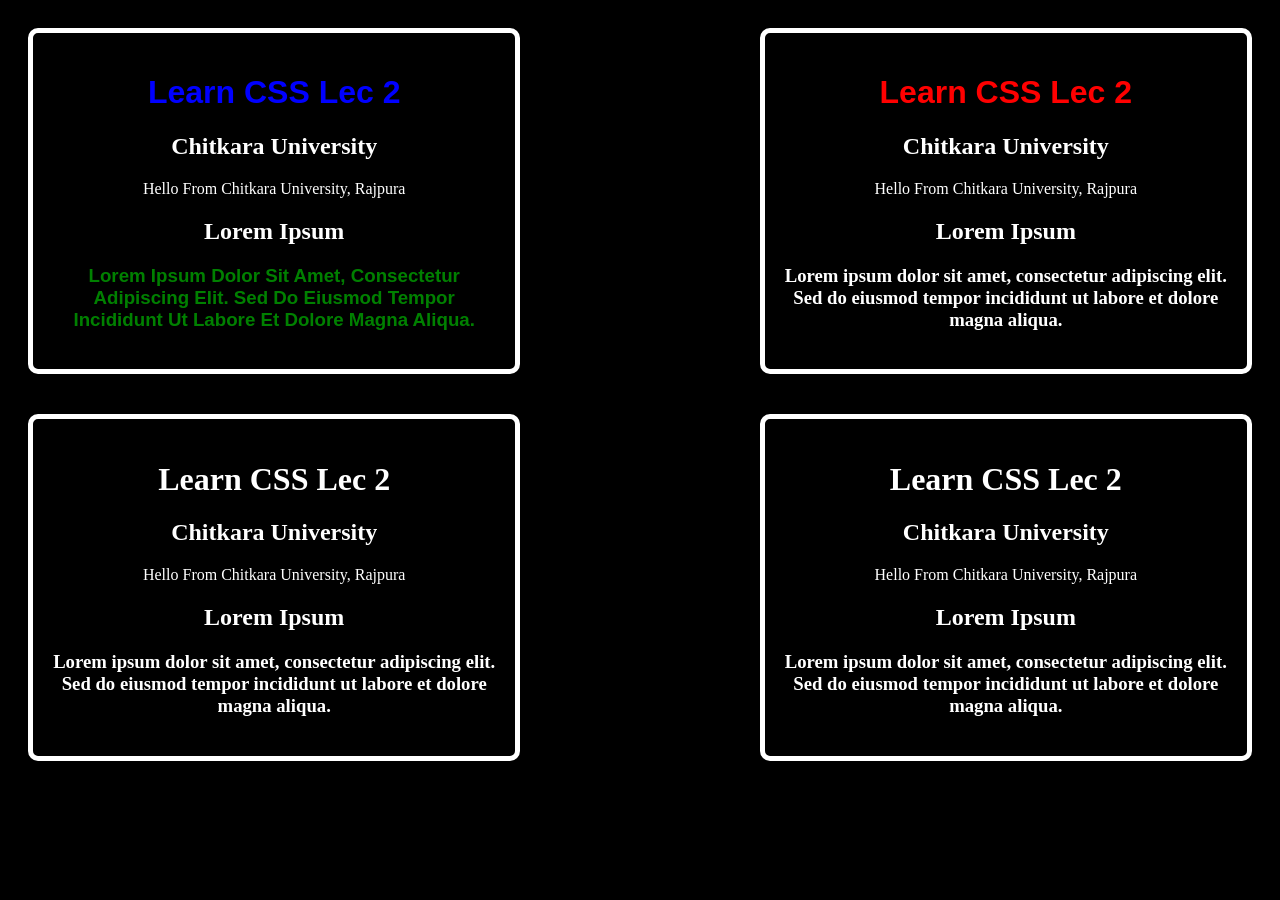
<file: lec_02/index.html>
<!DOCTYPE html>
<html lang="en">
<head>
    <meta charset="UTF-8">
    <meta name="viewport" content="width=device-width, initial-scale=1.0">
    <meta name="description" content="CSS Lec 2">
    <meta name="keywords" content="CSS, Lec 2, Chitkara University">
    <link rel="preconnect" href="https://fonts.googleapis.com">
    <link rel="preconnect" href="https://fonts.gstatic.com" crossorigin>
    <link href="https://fonts.googleapis.com/css2?family=Geist+Mono:ital,wght@0,100..900;1,100..900&family=Poppins:ital,wght@0,100;0,200;0,300;0,400;0,500;0,600;0,700;0,800;0,900;1,100;1,200;1,300;1,400;1,500;1,600;1,700;1,800;1,900&family=Roboto+Condensed:ital,wght@O,1₀₀..9₀₀;1,1₀₀..9₀₀&family=Smooch+Sans:wght@1₀₀..9₀₀&display=swap" rel="stylesheet">
    <link rel="stylesheet" href="style.css">
    <title>Document</title>
</head>
<body>
    <div class="container1">
        <h1 id="first">Learn CSS Lec 2</h1>
        <h2>Chitkara University</h2>
        <p>Hello From Chitkara University, Rajpura</p>
        <h2>Lorem Ipsum</h2>
        <h3>Lorem ipsum dolor sit amet, consectetur adipiscing elit. Sed do eiusmod tempor incididunt ut labore et dolore magna aliqua.</h3>
    </div>

    <div class="container2">
        <h1 id="second">Learn CSS Lec 2</h1>
        <h2>Chitkara University</h2>
        <p>Hello From Chitkara University, Rajpura</p>
        <h2>Lorem Ipsum</h2>
        <h3 id="h3">Lorem ipsum dolor sit amet, consectetur adipiscing elit. Sed do eiusmod tempor incididunt ut labore et dolore magna aliqua.</h3>
    </div>

    <div class="container3">
        <h1>Learn CSS Lec 2</h1>
        <h2>Chitkara University</h2>
        <p>Hello From Chitkara University, Rajpura</p>
        <h2>Lorem Ipsum</h2>
        <h3>Lorem ipsum dolor sit amet, consectetur adipiscing elit. Sed do eiusmod tempor incididunt ut labore et dolore magna aliqua.</h3>
    </div>

    <div class="container4">
        <h1>Learn CSS Lec 2</h1>
        <h2>Chitkara University</h2>
        <p>Hello From Chitkara University, Rajpura</p>
        <h2>Lorem Ipsum</h2>
        <h3>Lorem ipsum dolor sit amet, consectetur adipiscing elit. Sed do eiusmod tempor incididunt ut labore et dolore magna aliqua.</h3>
    </div>
</body>
</html>
</file>
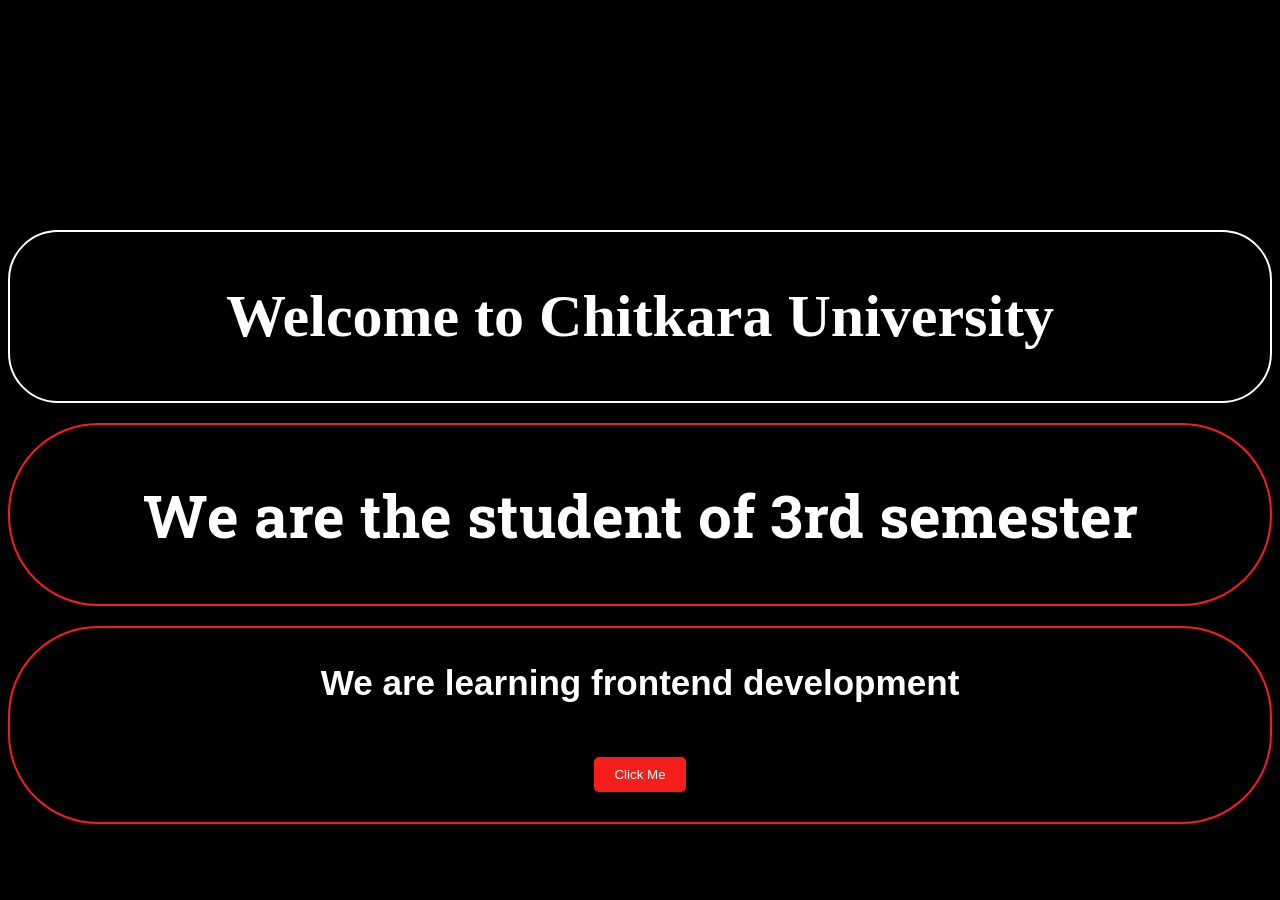
<file: Lec_04/index.html>
<!DOCTYPE html>
<html lang="en">
<head>
    <meta charset="UTF-8">
    <meta name="viewport" content="width=device-width, initial-scale=1.0">
    <meta name="description" content="Learn CSS 04">
    <meta name="keywords" content="Learn CSS 04">
    <meta name="author" content="Rakshit Goyal">
    <link rel="stylesheet" href="style.css">
    <link rel="preconnect" href="https://fonts.googleapis.com">
<link rel="preconnect" href="https://fonts.gstatic.com" crossorigin>
<link href="https://fonts.googleapis.com/css2?family=Montenegrin+Gothic+One&family=Roboto+Slab:wght@100..900&display=swap" rel="stylesheet">
    <title>Learn CSS 04</title>
</head>
<body>
    <div class="header1">
        <h1>Welcome to Chitkara University</h1>
    </div>

    <div class="header2">
        <h2>We are the student of 3rd semester</h2>
    </div>

    <div class="header3">
        <h3>We are learning frontend development</h3>
        <div class="btn">
            <button style="background-color: rgb(246, 29, 29); color: white; padding: 10px 20px; border: none; border-radius: 5px; cursor: pointer;">Click Me</button>
        </div>
    </div>
</body>
</html>
</file>
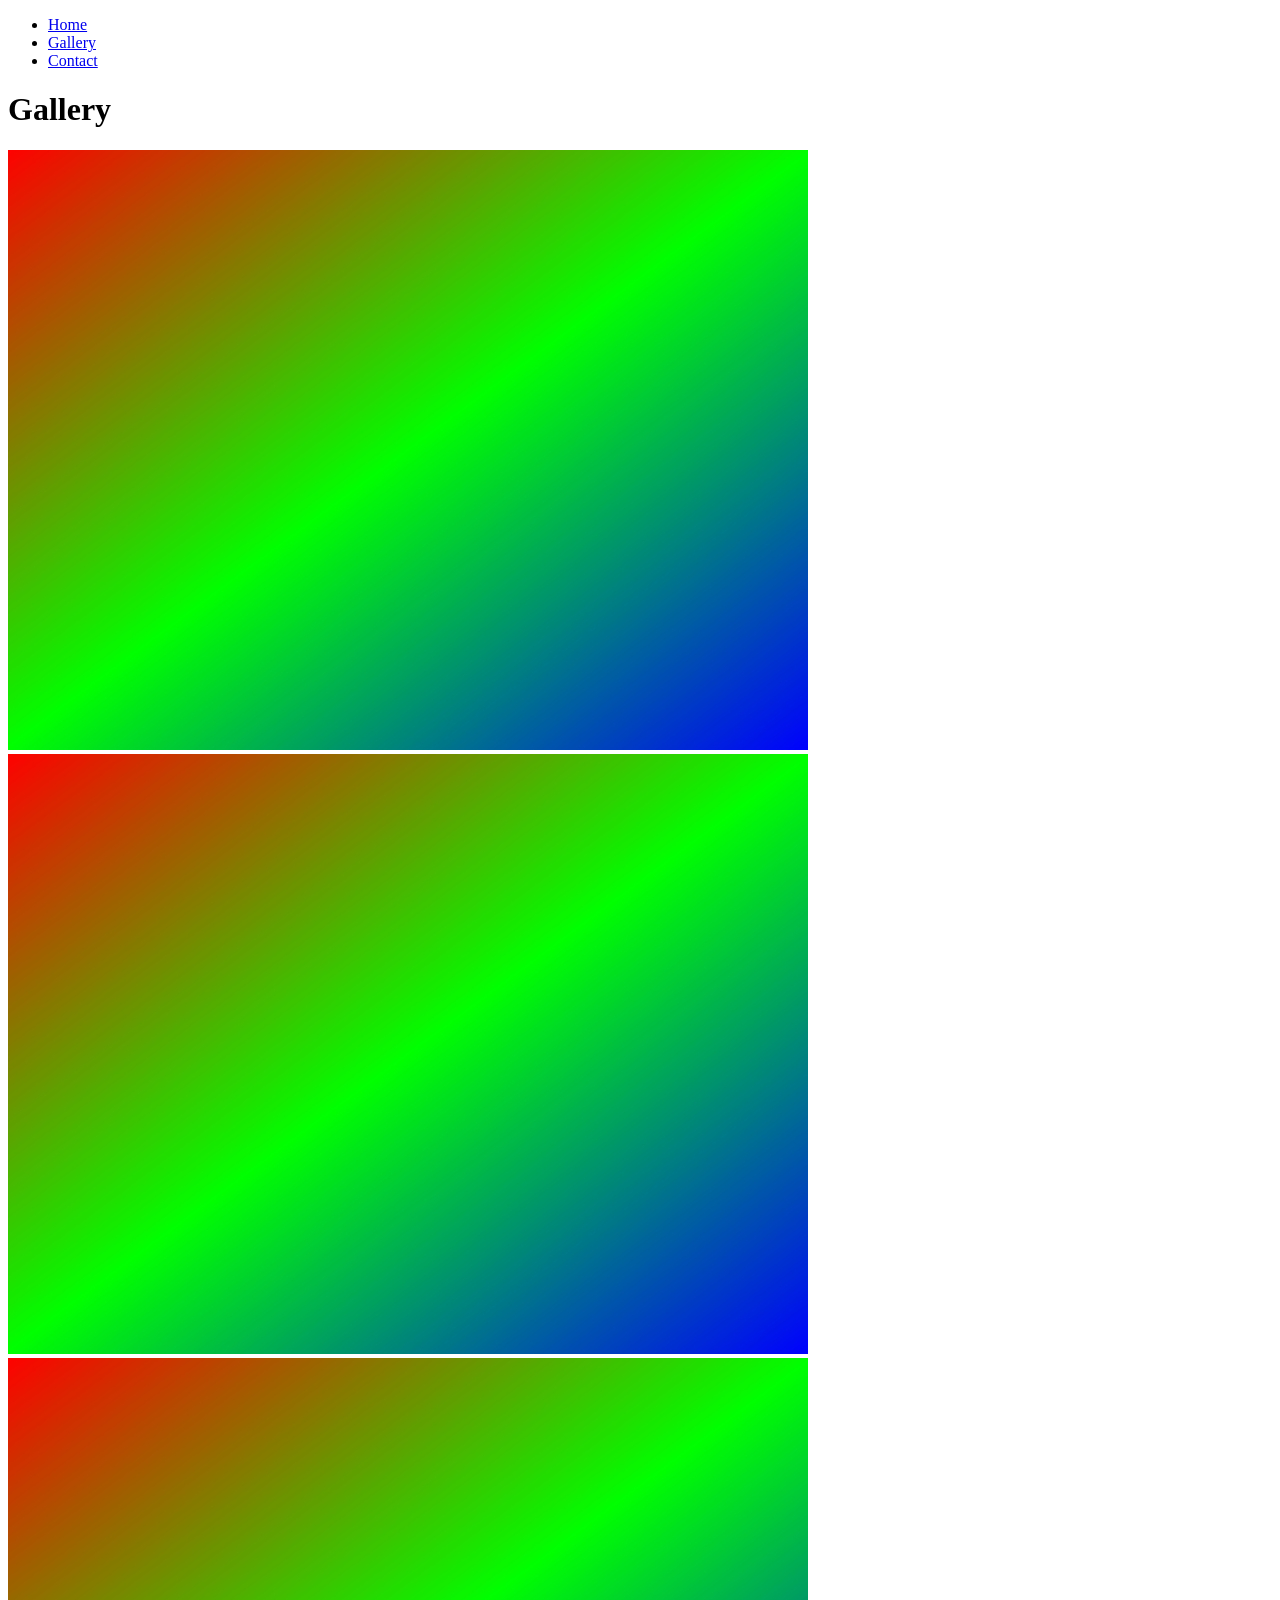
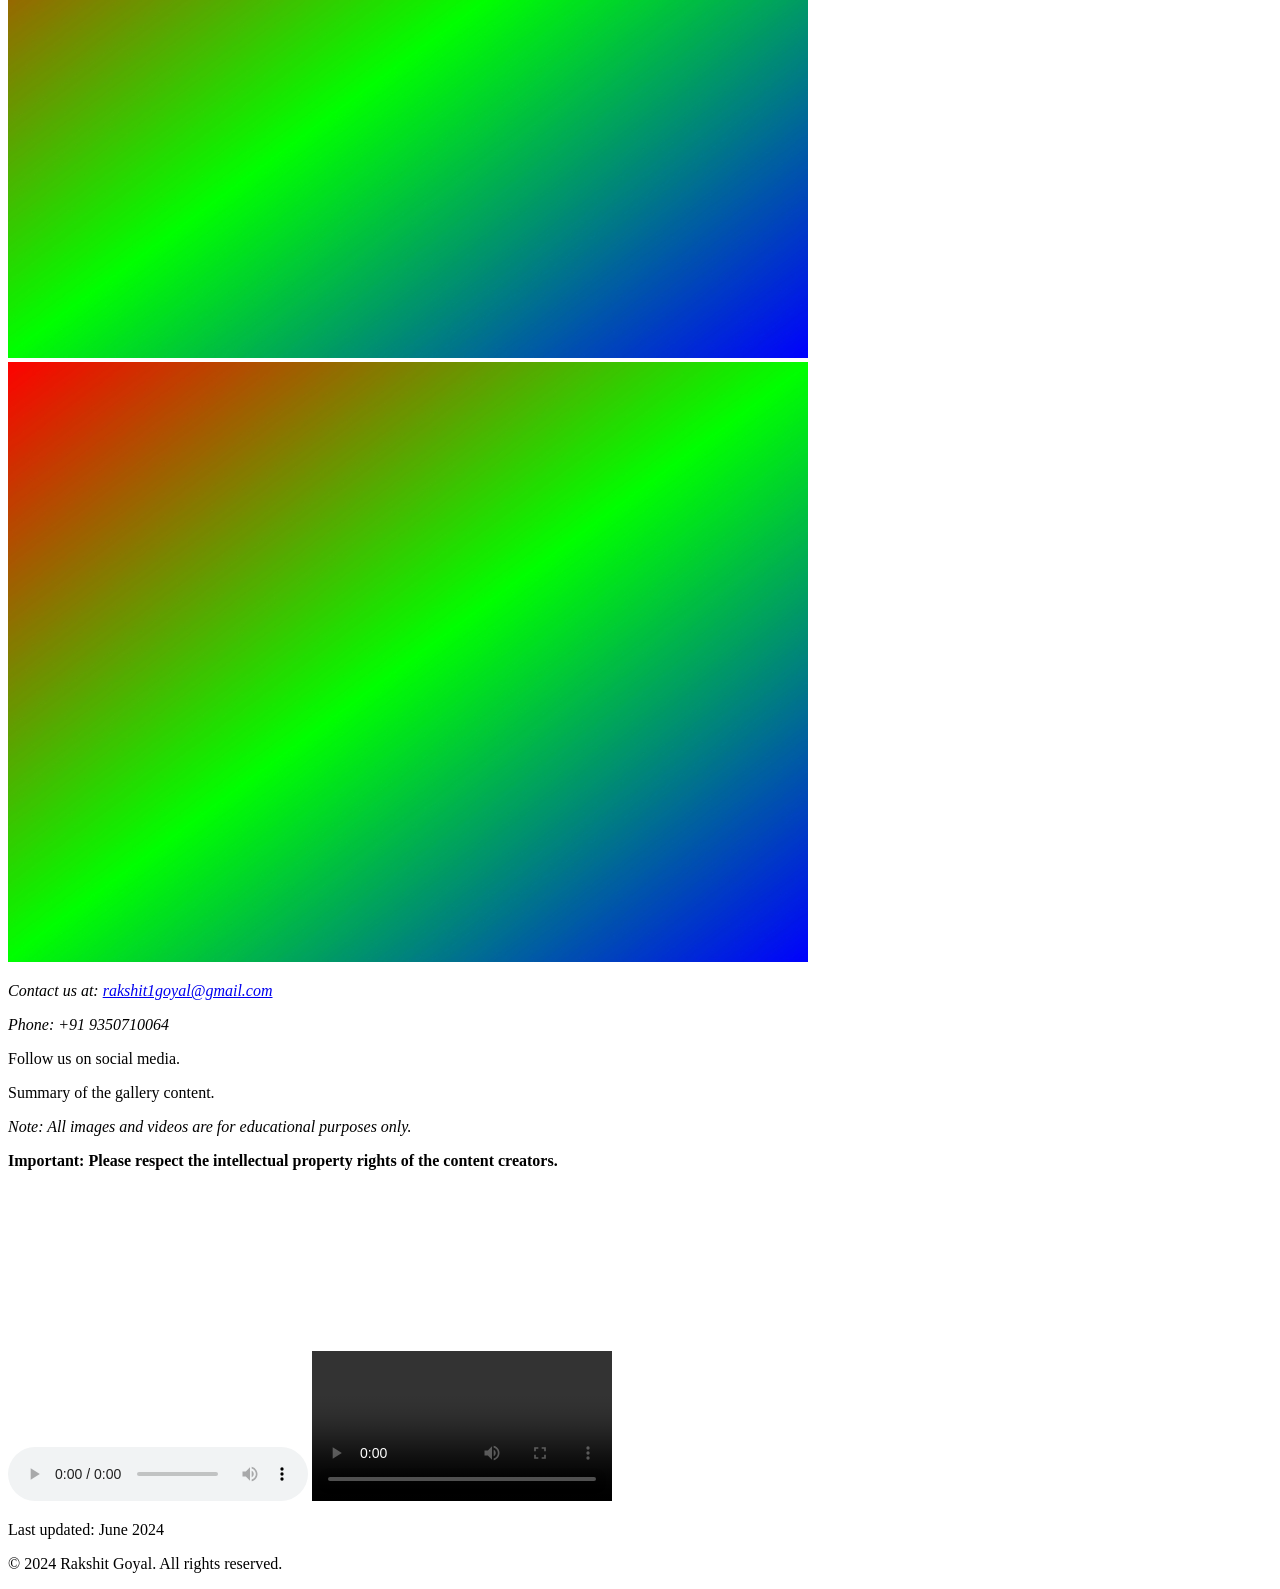
<file: Gallery.html>
<!DOCTYPE html>
<html lang="en">
<head>
    <meta charset="UTF-8">
    <meta name="viewport" content="width=device-width, initial-scale=1.0">
    <meta name="description" content="Gallery page of the website">
    <meta name="keywords" content="gallery, images, photos">
    <meta name="author" content="Rakshit Goyal">
    <title>Gallery</title>
    </head> 
<body>
    <nav>
        <ul>
            <li><a href="index.html">Home</a></li>
            <li><a href="Gallery.html">Gallery</a></li>
            <li><a href="Contact.html">Contact</a></li>
        </ul>
    </nav>
    <main>
        <h1>Gallery</h1>

        <div class="gallery">
            <img src="color_test_800x600_118kb.jpg" alt="Image 1">
            <img src="color_test_800x600_118kb.jpg" alt="Image 2">
            <img src="color_test_800x600_118kb.jpg" alt="Image 3">
            <img src="color_test_800x600_118kb.jpg" alt="Image 4">
        </div>
        <div class ="video">
            <source src="C:\Users\Asus\OneDrive\Desktop\Frontend_engineering_g_13\meteor-shower.3840x2160.mp4" type="video/mp4">
        </div>
        <address>
            <p>Contact us at: <a href="mailto:rakshit1goyal@gmail.com">rakshit1goyal@gmail.com</a></p>
            <p>Phone: +91 9350710064</p>
        </address>
        <aside> 
            <p>Follow us on social media.</p>
        </aside>
        <summary>
            <p>Summary of the gallery content.</p>  
        </summary>

        <em>
            <p>Note: All images and videos are for educational purposes only.</p>
        </em>

        <strong>
            <p>Important: Please respect the intellectual property rights of the content creators.</p>
        </strong>

        <audio controls>
            <source src="https://cdnsongs.com/music/data/Punjabi/202605/Enigma/128/Raw_Rich_Rare.mp3" type="audio/mpeg">
            Your browser does not support the audio element.
        </audio>
        <video controls>
            <source src="https://www.youtube.com/embed/dEjogHfrMmk?si=ZsxabDkcsP8ZqPKO" type="video/mp4">
            Your browser does not support the video tag.
        </video>
        <iframe width="560" height="315" src="https://www.youtube.com/embed/dEjogHfrMmk?si=ZsxabDkcsP8ZqPKO" title="YouTube video player" frameborder="0" allow="accelerometer; autoplay; clipboard-write; encrypted-media; gyroscope; picture-in-picture; web-share" referrerpolicy="strict-origin-when-cross-origin" allowfullscreen></iframe>
        <date>
            <p>Last updated: June 2024</p>
        </date>
    </main>
    <footer>
        <p>&copy; 2024 Rakshit Goyal. All rights reserved.</p>
    </footer>
</body> 
</html>
</file>
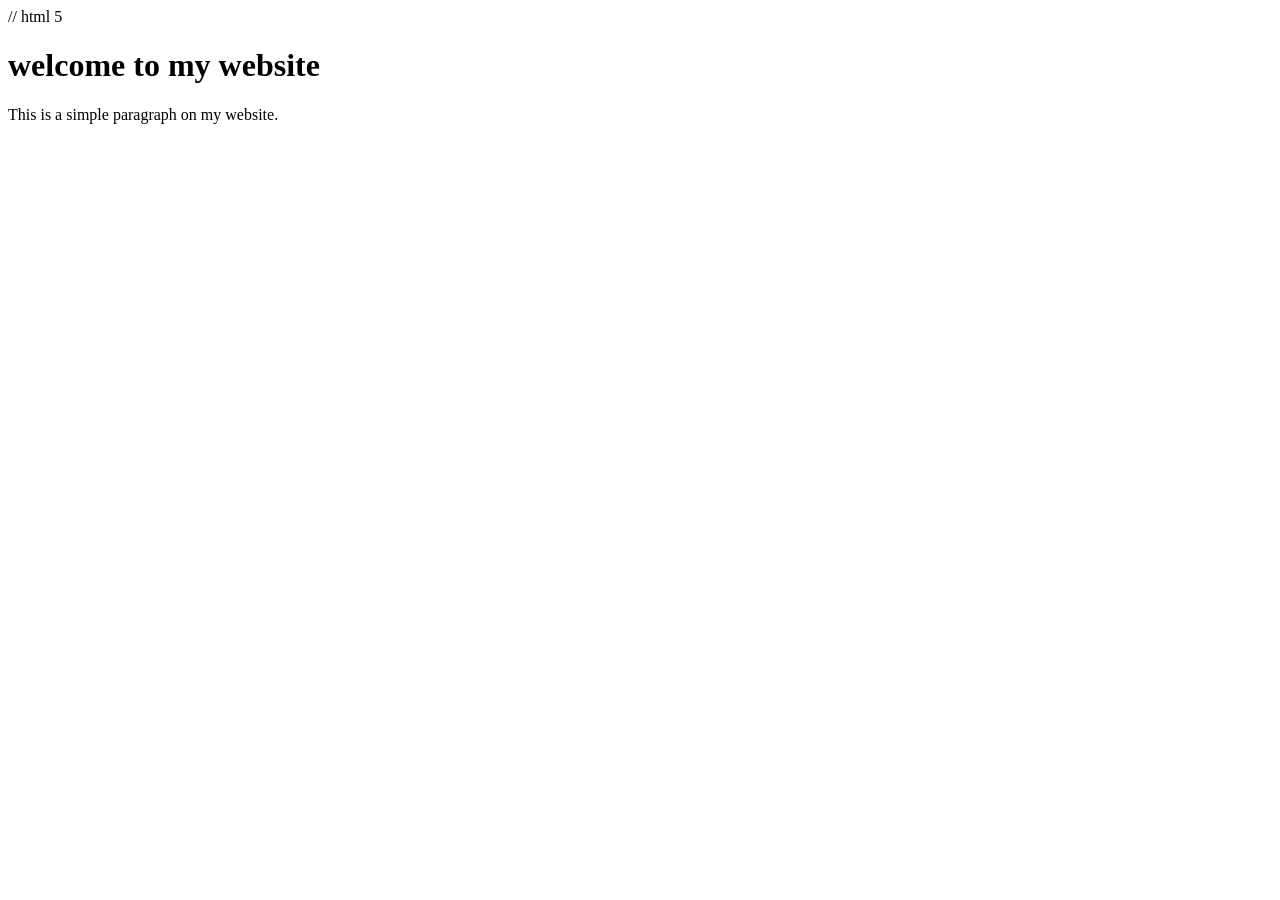
<file: index2.html>
// html 5
<!DOCTYPE html>
<html>
    <head>
        <title>
            MY WEBSITE
        </title>
    </head>
    <body>
        <h1>welcome to my website</h1>
        <p>This is a simple paragraph on my website.</p>
    </body>
</html>
</file>
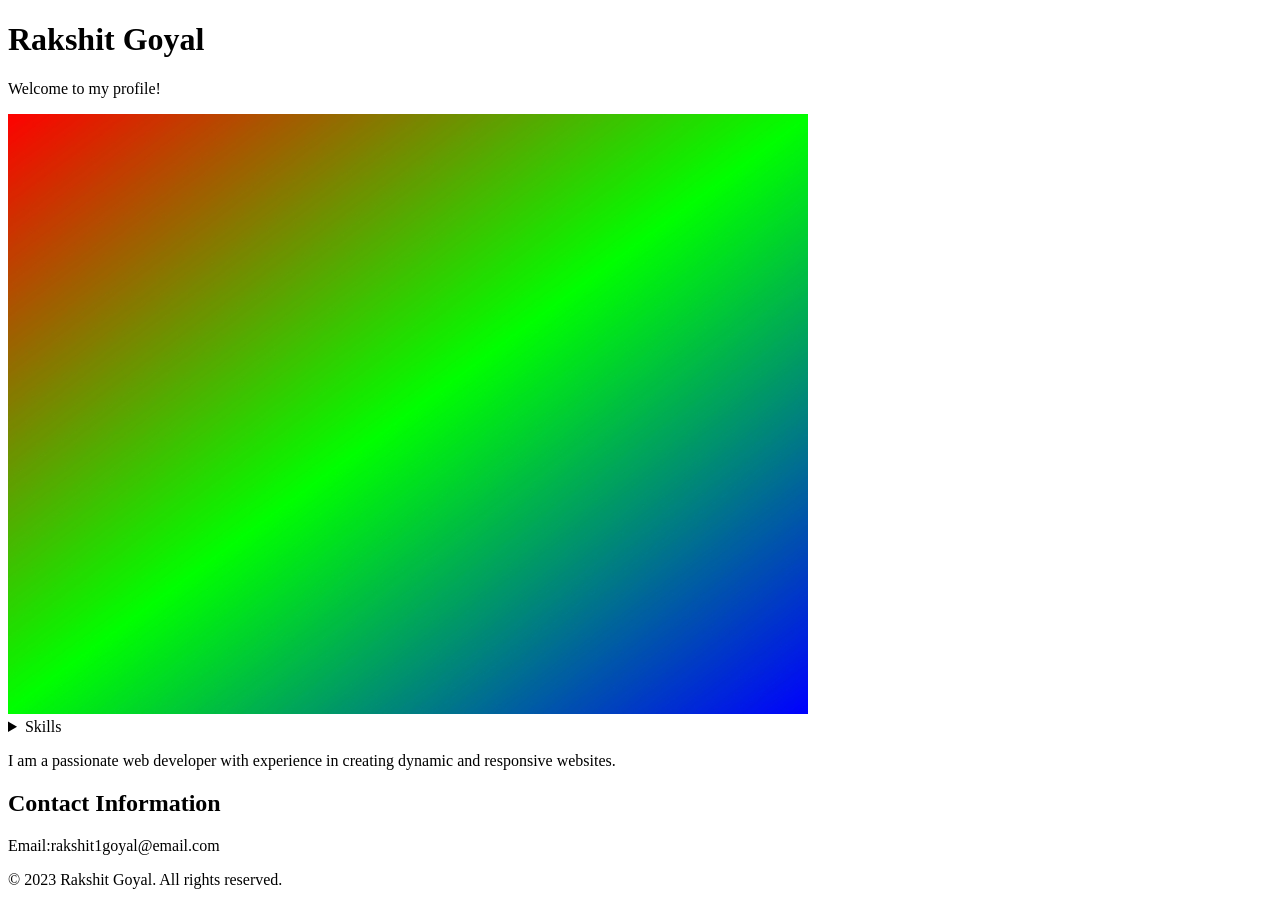
<file: profile.html>
<!DOCTYPE html>
<html lang="en">
<head>
    <title>Rakshit Goyal</title>
    <meta charset="UTF-8">
    <meta name="viewport" content="width=device-width, initial-scale=1.0">
    <meta name="description" content="Rakshit Goyal's personal profile page">
    <meta name="keywords" content="Rakshit Goyal, web developer, profile, skills">
    <meta name="author" content="Rakshit Goyal">
</head>
<body>
    
<main>
    <h1>Rakshit Goyal</h1>
        <p>Welcome to my profile!</p>
    <img src="color_test_800x600_118kb.jpg" alt="Rakshit Goyal">
</main>

<details>
        <summary>Skills</summary>
        <ul>
            <li>JavaScript</li>
            <li>HTML</li>
            <li>CSS</li>
        </ul>
    </details>
    <description>
        <p>I am a passionate web developer with experience in creating dynamic and responsive websites.</p>
    </description>
    <aside>
        <h2>Contact Information</h2>
        <p>Email:rakshit1goyal@email.com</p>
    </aside>
</body>
<footer>
    <p>&copy; 2023 Rakshit Goyal. All rights reserved.</p>
</footer>
</html>
</file>
<file: lec_02/style.css>
body {
    background-color: black;
}

.container1 {
    text-align: center;
    float: right;
    color: white;
    margin: 20px;
    padding: 20px;
    border-radius: 10px;
    border: 5px solid white;
    width: 35%;
    height: 15%;
}

.container2 {
    text-align: center;
    float: left;
    color: white;
    margin: 20px;
    padding: 20px;
    border-radius: 10px;
    border: 5px solid white;
    width: 35%;
    height: 15%;
}

.container3 {
    text-align: center;
    float: right;
    color: white;
    margin: 20px;
    padding: 20px;
    border-radius: 10px;
    border: 5px solid white;
    width: 35%;
    height: 15%;
}


.container4 {
    text-align: center;
    float: left;
    color: white;
    margin: 20px;
    padding: 20px;
    border-radius: 10px;
    border: 5px solid white;
    width: 35%;
    height: 15%;
}


#first {
    font-family: Arial, Helvetica, sans-serif;
    color: red;
    text-transform: capitalize;
}

#second {
    font-family: 'Gill Sans', 'Gill Sans MT', Calibri, 'Trebuchet MS', sans-serif;
    color: blue;
    text-transform: normal;
}

#h3 {
    text-align: center;
    font-family: 'Franklin Gothic Medium', 'Arial Narrow', Arial, sans-serif;
    color: green;
    text-transform: capitalize;
}
</file>
<file: Lec_04/style.css>
body{
    background-color: black;
    padding-top: 130px;
    margin-top: 100px;
}
.header1{
    color: white;
    text-align: center;
    border : 2px solid white;
    border-radius: 50px; 
    font-size: 30px;
    padding-top: 10px;
    padding-bottom: 10px;
    font-family: "Montenegrin Gothic One", serif;
    font-weight: 400;
    font-style: normal;
}
.header2{
    color: white;
    text-align: center;
    border : 2px solid rgb(246, 29, 29);
    border-radius: 90px;
    font-size: 40px;
    margin-top: 20px;
    margin-bottom: 20px;
font-family: "Roboto Slab", serif;
  font-optical-sizing: auto;
  font-weight: 400;
  font-style: normal;
}
.header3{
    color: white;
    text-align: center;
    border: 2px solid rgb(246, 29, 29);
    border-radius: 90px;
    font-size: 30px;
    font-family: "Bricolage Grotesque", sans-serif;
  font-optical-sizing: auto;
  font-weight: 400;
  font-style: normal;
  font-variation-settings:
    "wdth" 100;
}

.btn {
    /* background-color: rgb(246, 29, 29); */
    color: rgb(149, 4, 76);
    padding: 10px 20px;
    border: none;
    border-radius: 5px;
    padding-bottom: 30px;
    cursor: pointer;
    align-items: center;
    font-family: "Roboto Slab", serif;
    font-optical-sizing: auto;
    font-weight: 400;
    font-style: normal;
    float: undefined;
}
</file>
